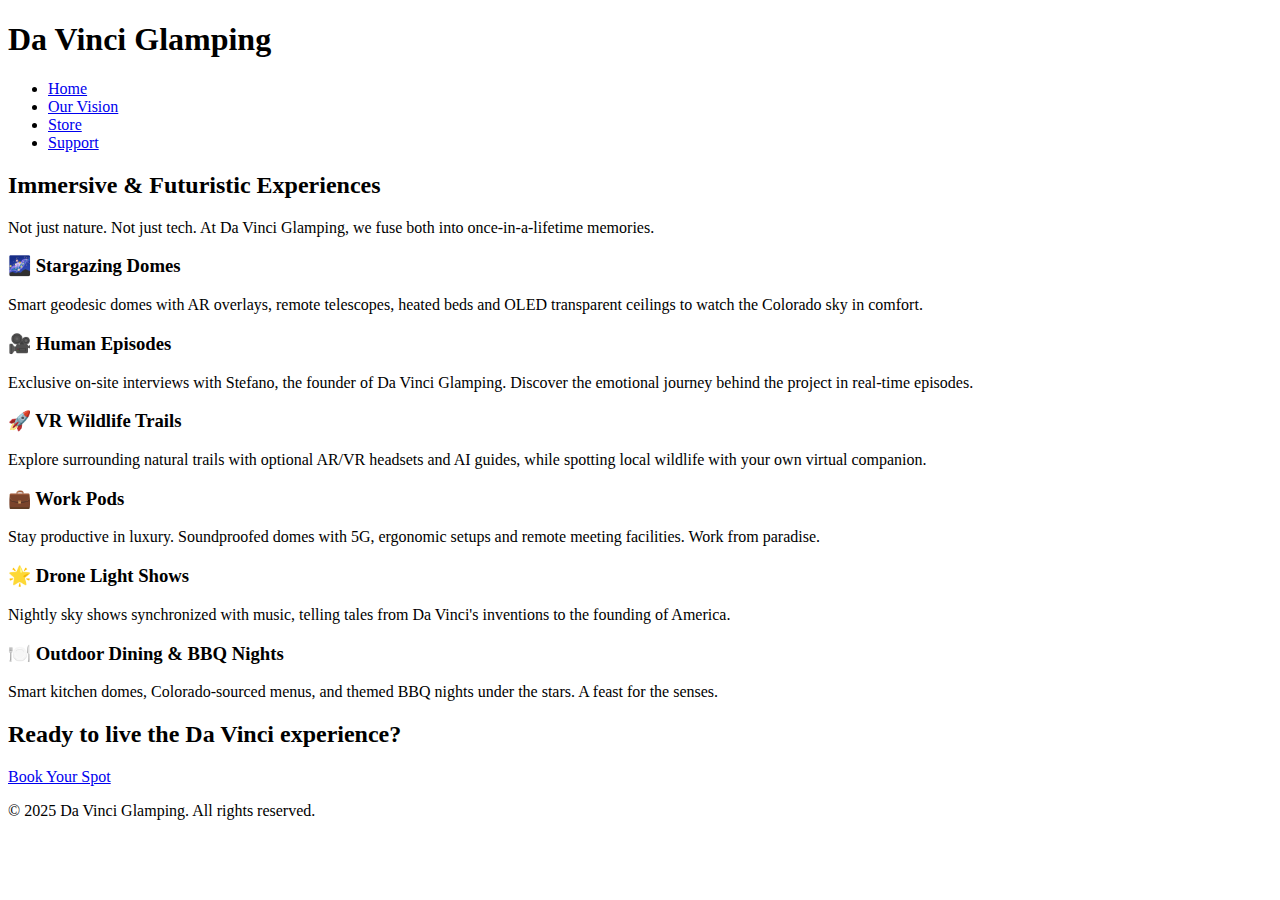
<file: experience.html>
<!DOCTYPE html>
<html lang="en">
<head>
    <meta charset="UTF-8">
    <meta name="viewport" content="width=device-width, initial-scale=1.0">
    <title>Da Vinci Glamping - Experiences</title>
    <link rel="stylesheet" href="style.css">
</head>
<body>
    <header>
        <h1>Da Vinci Glamping</h1>
        <nav>
            <ul>
                <li><a href="index.html">Home</a></li>
                <li><a href="vision.html">Our Vision</a></li>
                <li><a href="https://zj1hin-kd.myshopify.com/?utm_source=website&utm_medium=nav&utm_campaign=top_nav"
       target="_blank" rel="noopener noreferrer">Store</a></li>

                <li><a href="support.html">Support</a></li>
            </ul>
        </nav>
    </header>

    <main class="experience-page">
        <section class="hero">
            <h2>Immersive & Futuristic Experiences</h2>
            <p>Not just nature. Not just tech. At Da Vinci Glamping, we fuse both into once-in-a-lifetime memories.</p>
        </section>

        <section class="experience-list">
            <article>
                <h3>🌌 Stargazing Domes</h3>
                <p>Smart geodesic domes with AR overlays, remote telescopes, heated beds and OLED transparent ceilings to watch the Colorado sky in comfort.</p>
            </article>

            <article>
                <h3>🎥 Human Episodes</h3>
                <p>Exclusive on-site interviews with Stefano, the founder of Da Vinci Glamping. Discover the emotional journey behind the project in real-time episodes.</p>
            </article>

            <article>
                <h3>🚀 VR Wildlife Trails</h3>
                <p>Explore surrounding natural trails with optional AR/VR headsets and AI guides, while spotting local wildlife with your own virtual companion.</p>
            </article>

            <article>
                <h3>💼 Work Pods</h3>
                <p>Stay productive in luxury. Soundproofed domes with 5G, ergonomic setups and remote meeting facilities. Work from paradise.</p>
            </article>

            <article>
                <h3>🌟 Drone Light Shows</h3>
                <p>Nightly sky shows synchronized with music, telling tales from Da Vinci's inventions to the founding of America.</p>
            </article>

            <article>
                <h3>🍽️ Outdoor Dining & BBQ Nights</h3>
                <p>Smart kitchen domes, Colorado-sourced menus, and themed BBQ nights under the stars. A feast for the senses.</p>
            </article>
        </section>

        <section class="cta">
            <h2>Ready to live the Da Vinci experience?</h2>
            <a href="index.html#booking" class="button">Book Your Spot</a>
        </section>
    </main>

    <footer>
        <p>&copy; 2025 Da Vinci Glamping. All rights reserved.</p>
    </footer>
</body>
</html>
</file>
<file: style.css>

</file>
